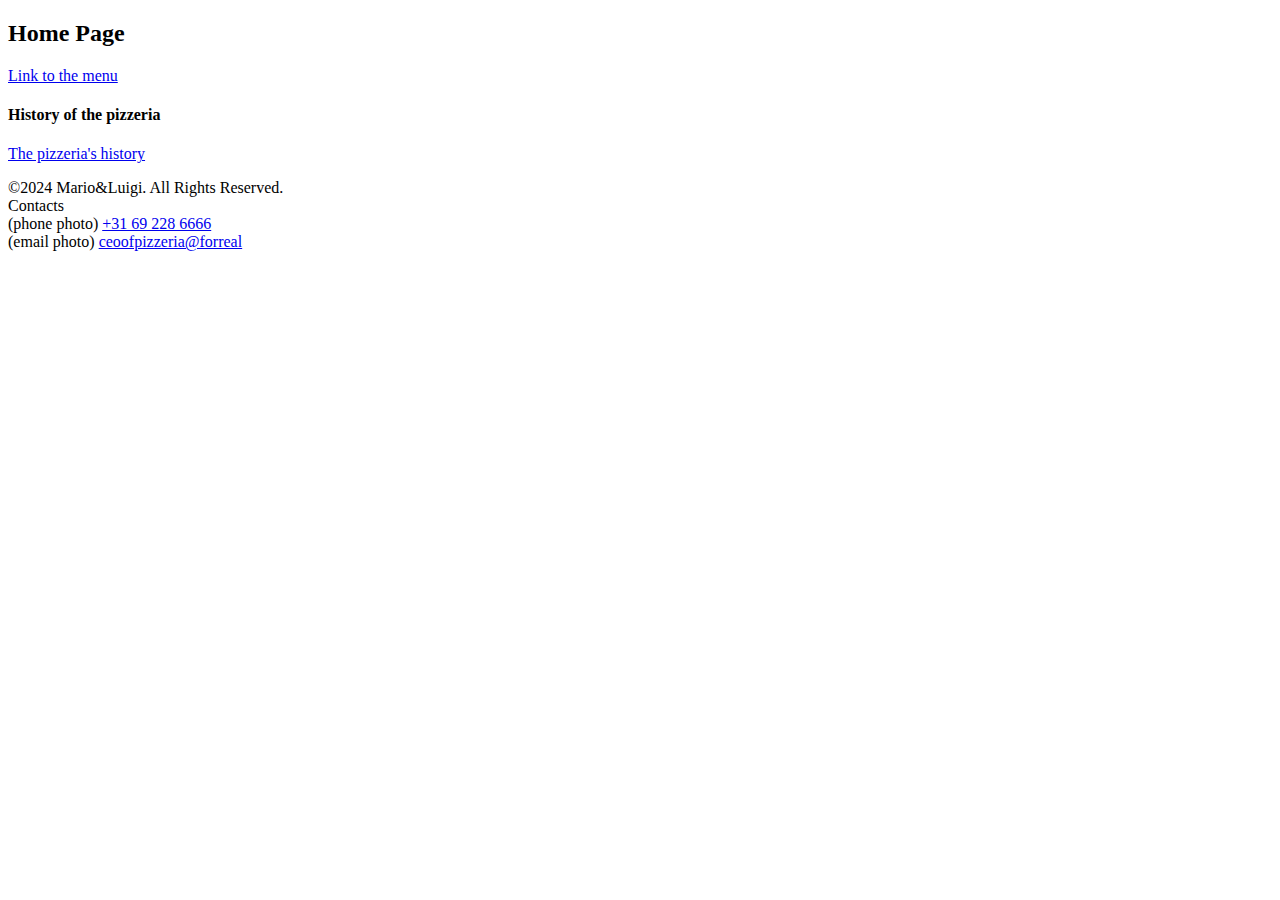
<file: templates/index.html>
<!DOCTYPE html>
<html lang="en">
<head>
    <meta charset="UTF-8">
    <meta name="viewport" content="width=device-width, initial-scale=1.0" />
    <link rel="stylesheet" href="../static/main.css" />
    <title>Home Page</title>
</head>
<body>
    <h2>Home Page</h2>
    <a href="/menu"><p>Link to the menu</p></a>
    <h4>History of the pizzeria</h4>
    <a href="/history"><p>The pizzeria's history</p></a>
    <footer>©2024 Mario&Luigi. All Rights Reserved.<br>Contacts<br>(phone photo) <a href="tel:+31 69 228 6666"> +31 69 228 6666</a><br>(email photo) <a href="mailto:ceoofpizzeria@forreal">ceoofpizzeria@forreal</a></footer>
</body>
</html>
</file>
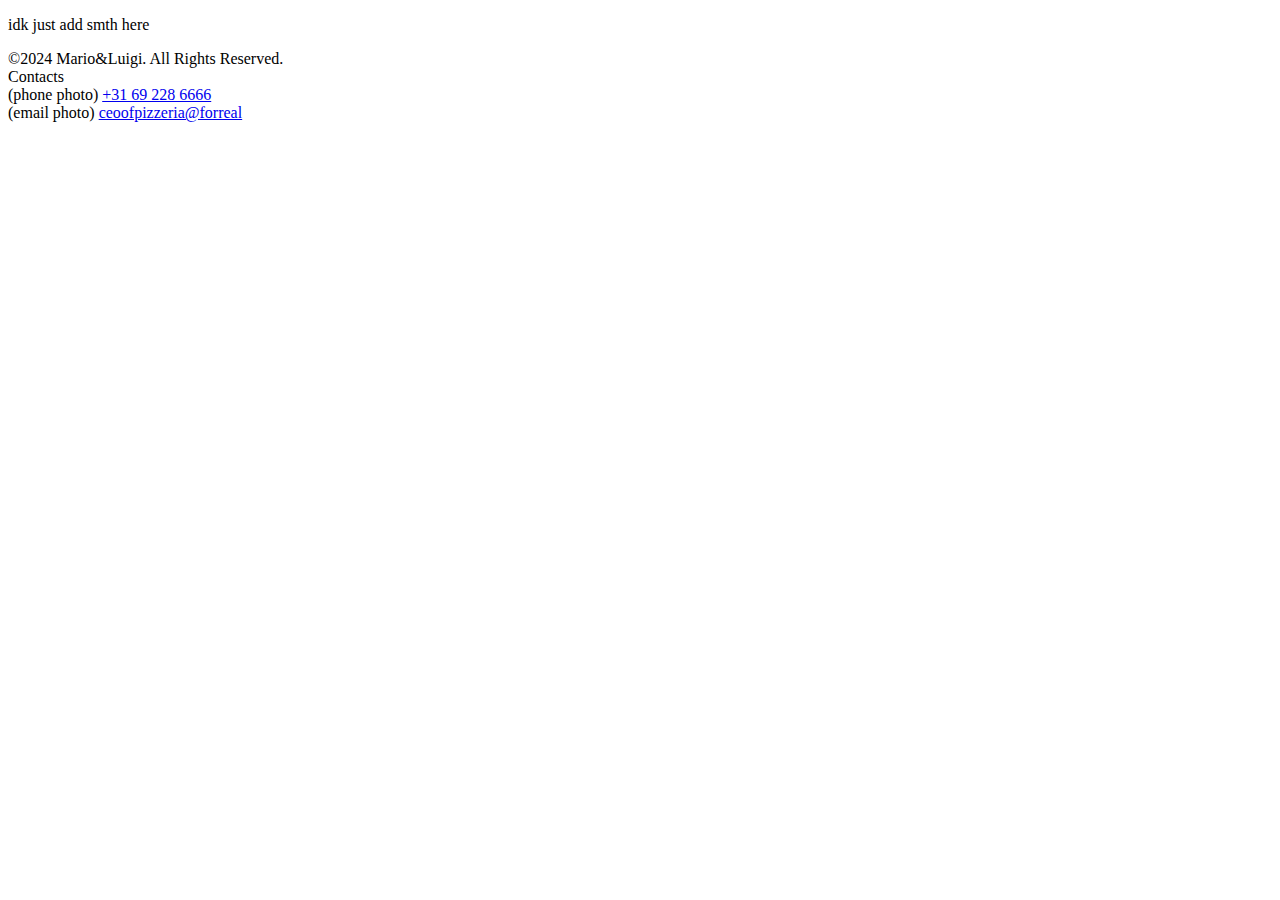
<file: templates/history.html>
<!DOCTYPE html>
<html lang="en">
<head>
    <meta charset="UTF-8">
    <meta name="viewport" content="width=device-width, initial-scale=1.0" />
    <link rel="stylesheet" href="../static/main.css" />
    <title>History</title>
</head>
<body>
    <p>idk just add smth here</p>
    <footer>©2024 Mario&Luigi. All Rights Reserved.<br>Contacts<br>(phone photo) <a href="tel:+31 69 228 6666"> +31 69 228 6666</a><br>(email photo) <a href="mailto:ceoofpizzeria@forreal">ceoofpizzeria@forreal</a></footer>

</body>
</html>
</file>
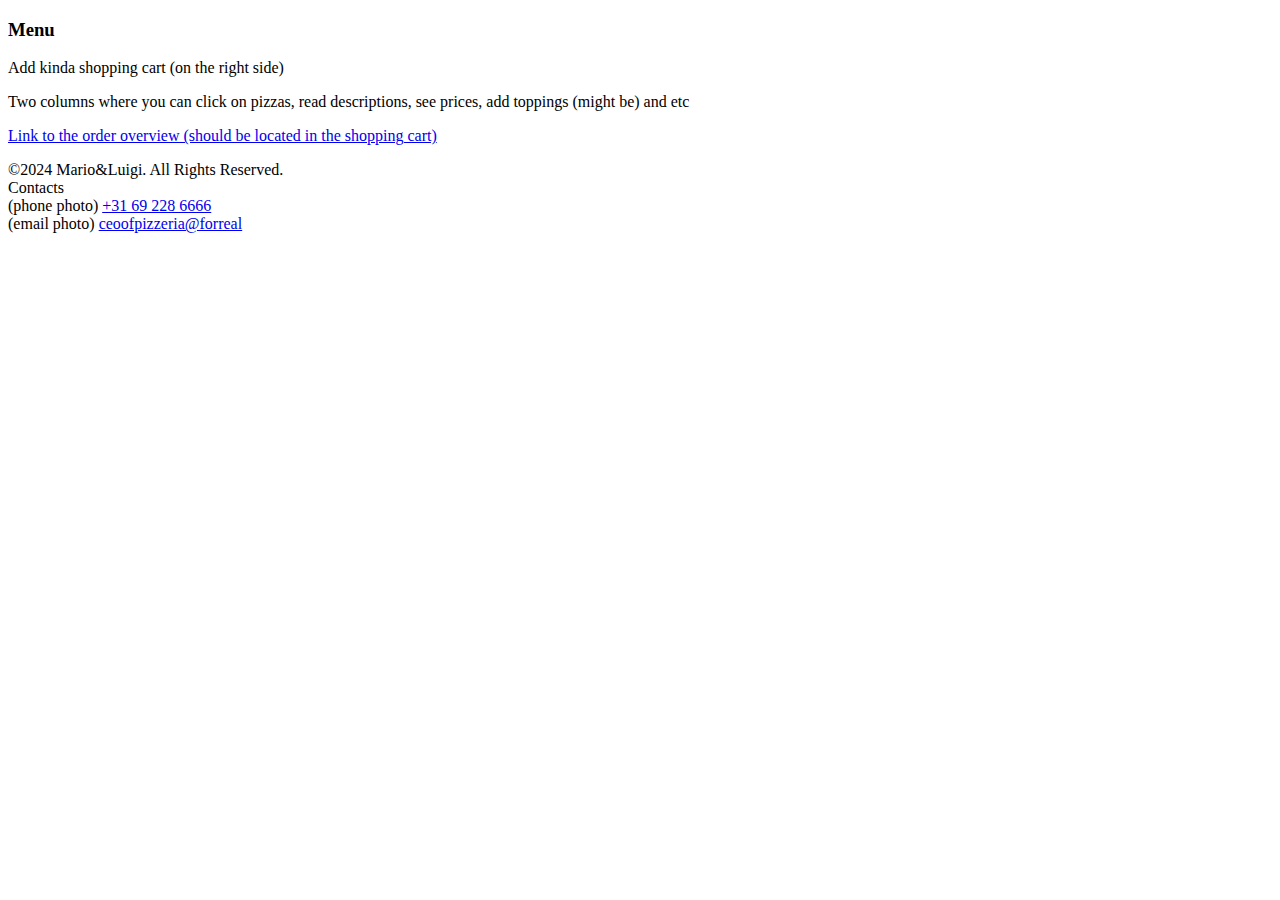
<file: templates/menu.html>
<!DOCTYPE html>
<html lang="en">
<head>
    <meta charset="UTF-8">
    <meta name="viewport" content="width=device-width, initial-scale=1.0" />
    <link rel="stylesheet" href="../static/main.css" />
    <title>Menu</title>
</head>
<body>
    <h3>Menu</h3>
    <p>Add kinda shopping cart (on the right side)</p>
    <p>Two columns where you can click on pizzas, read descriptions, see prices, add toppings (might be) and etc</p>
    <a href="/order_overview"><p>Link to the order overview (should be located in the shopping cart)</p></a>
    <footer>©2024 Mario&Luigi. All Rights Reserved.<br>Contacts<br>(phone photo) <a href="tel:+31 69 228 6666"> +31 69 228 6666</a><br>(email photo) <a href="mailto:ceoofpizzeria@forreal">ceoofpizzeria@forreal</a></footer>

</body>
</html>
</file>
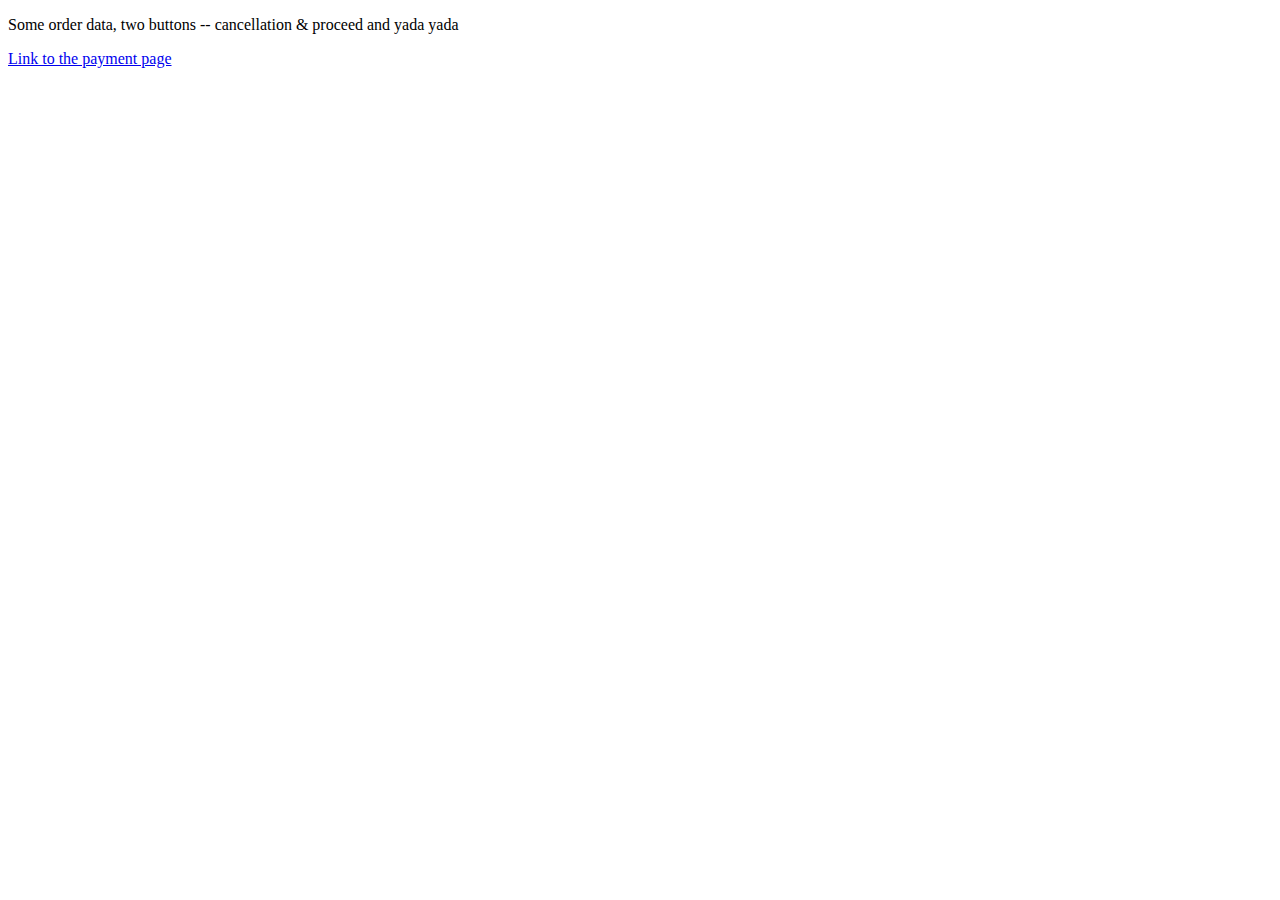
<file: templates/order_overview.html>
<!DOCTYPE html>
<html lang="en">
<head>
    <meta charset="UTF-8">
    <title>Order Overview</title>
</head>
<body>
    <p>Some order data, two buttons -- cancellation & proceed and yada yada</p>
    <a href="/payment"><p>Link to the payment page</p></a>
</body>
</html>
</file>
<file: static/main.css>
body {

}
footer {

}
</file>
